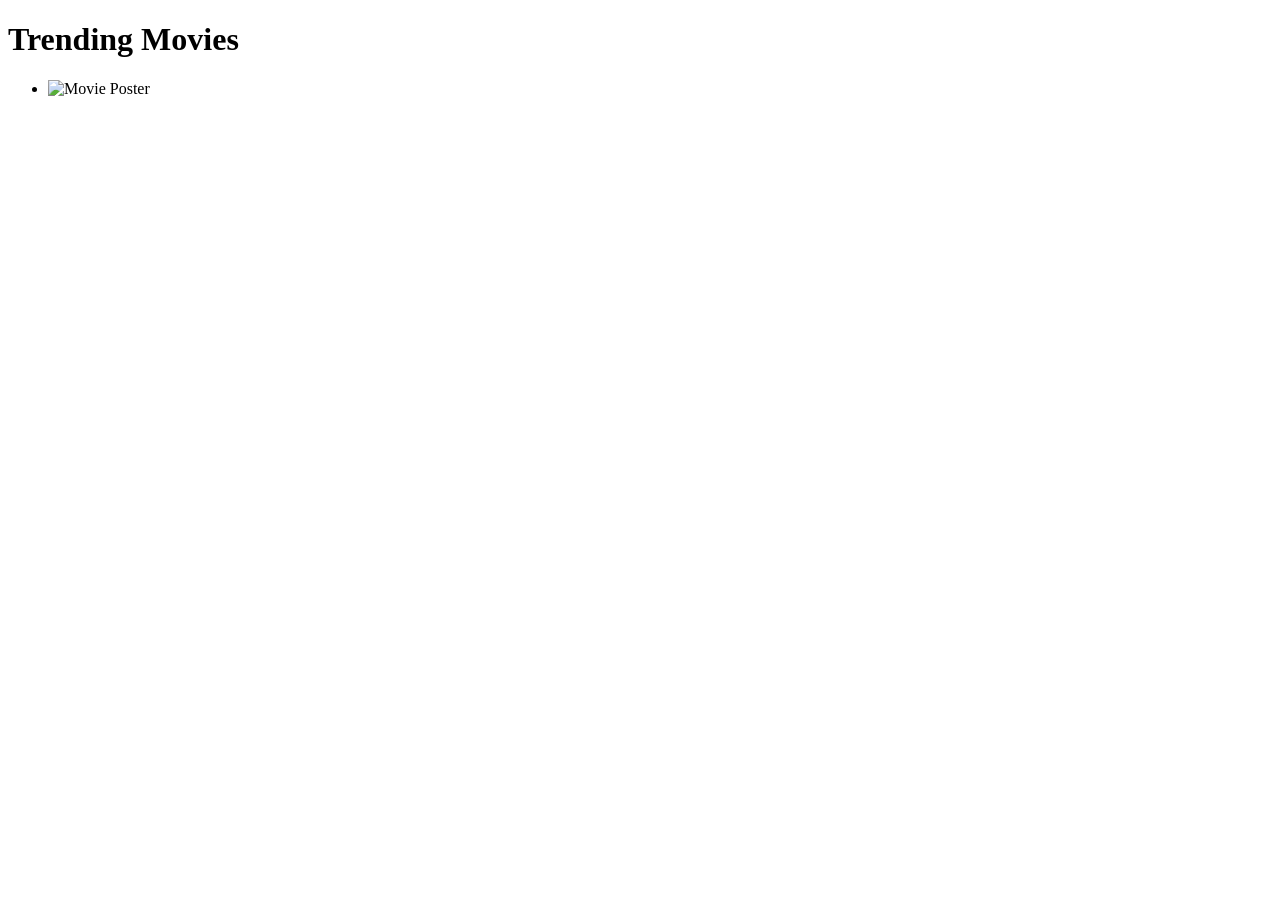
<file: src/main/resources/templates/index.html>
<!DOCTYPE html>
<html lang="en">
<head>
    <meta charset="UTF-8">
    <meta name="viewport" content="width=device-width, initial-scale=1.0">
    <title>Trending Movies</title>
</head>
<body>
<h1>Trending Movies</h1>

<div th:if="${errorMessage}">
    <p style="color: red;" th:text="${errorMessage}"></p>
</div>

<ul>
    <li th:each="movie : ${movies}">
        <h3 th:text="${movie.title}"></h3>
        <img th:src="'https://image.tmdb.org/t/p/w500' + ${movie.posterPath}" alt="Movie Poster" />
        <p th:text="${movie.overview}"></p>
    </li>
</ul>
</body>
</html>
</file>
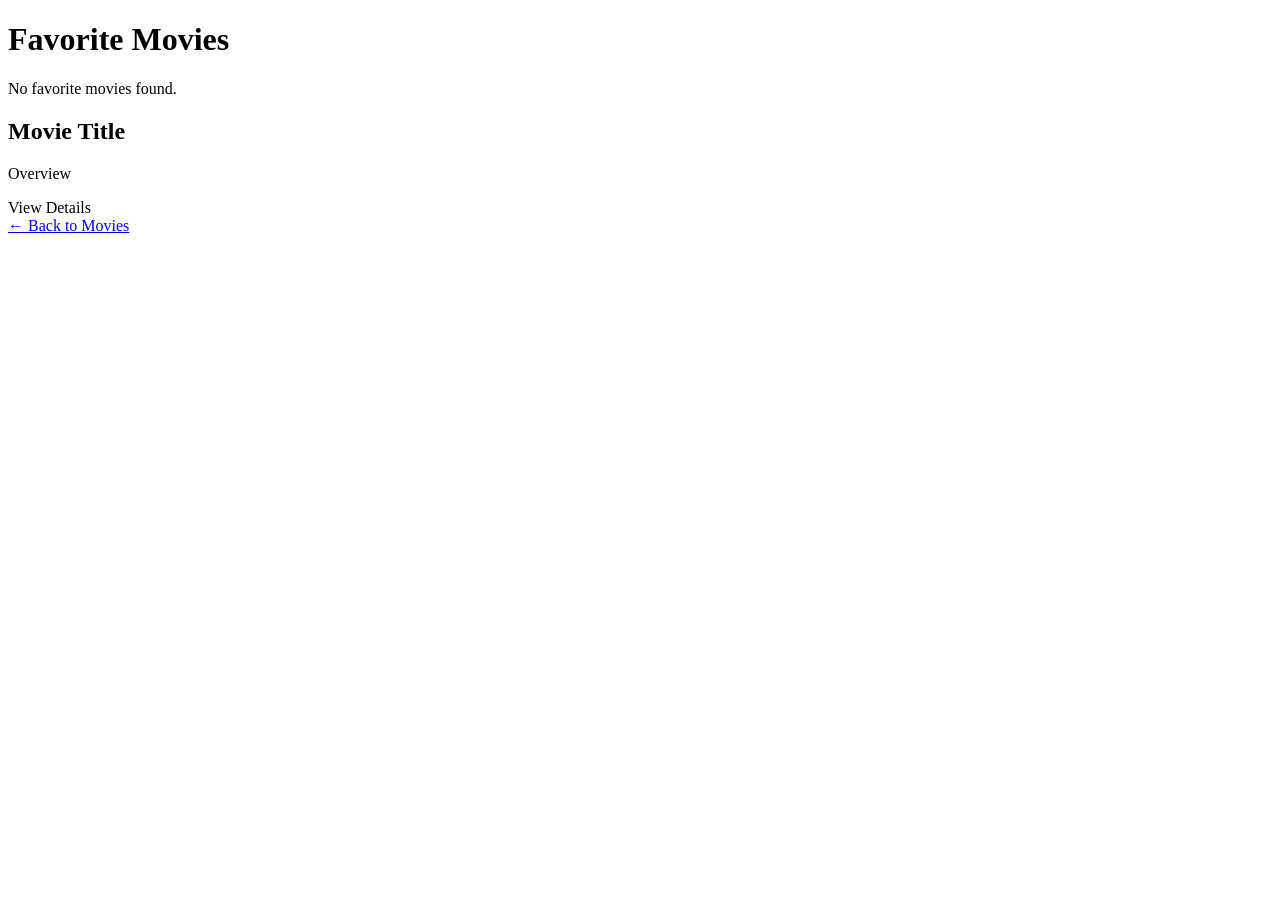
<file: src/main/resources/templates/favorites.html>
<!-- favorites.html -->
<!DOCTYPE html>
<html xmlns:th="http://www.thymeleaf.org">
<head>
    <title>Favorite Movies</title>
</head>
<body>
<h1>Favorite Movies</h1>

<div th:if="${favoriteMovies.isEmpty()}">
    <p>No favorite movies found.</p>
</div>

<div th:each="movie : ${favoriteMovies}">
    <h2 th:text="${movie.title}">Movie Title</h2>
    <p th:text="${movie.overview}">Overview</p>
    <a th:href="@{/movie/{id}(id=${movie.id})}">View Details</a>
</div>

<a href="/movies">← Back to Movies</a>
</body>
</html>
</file>
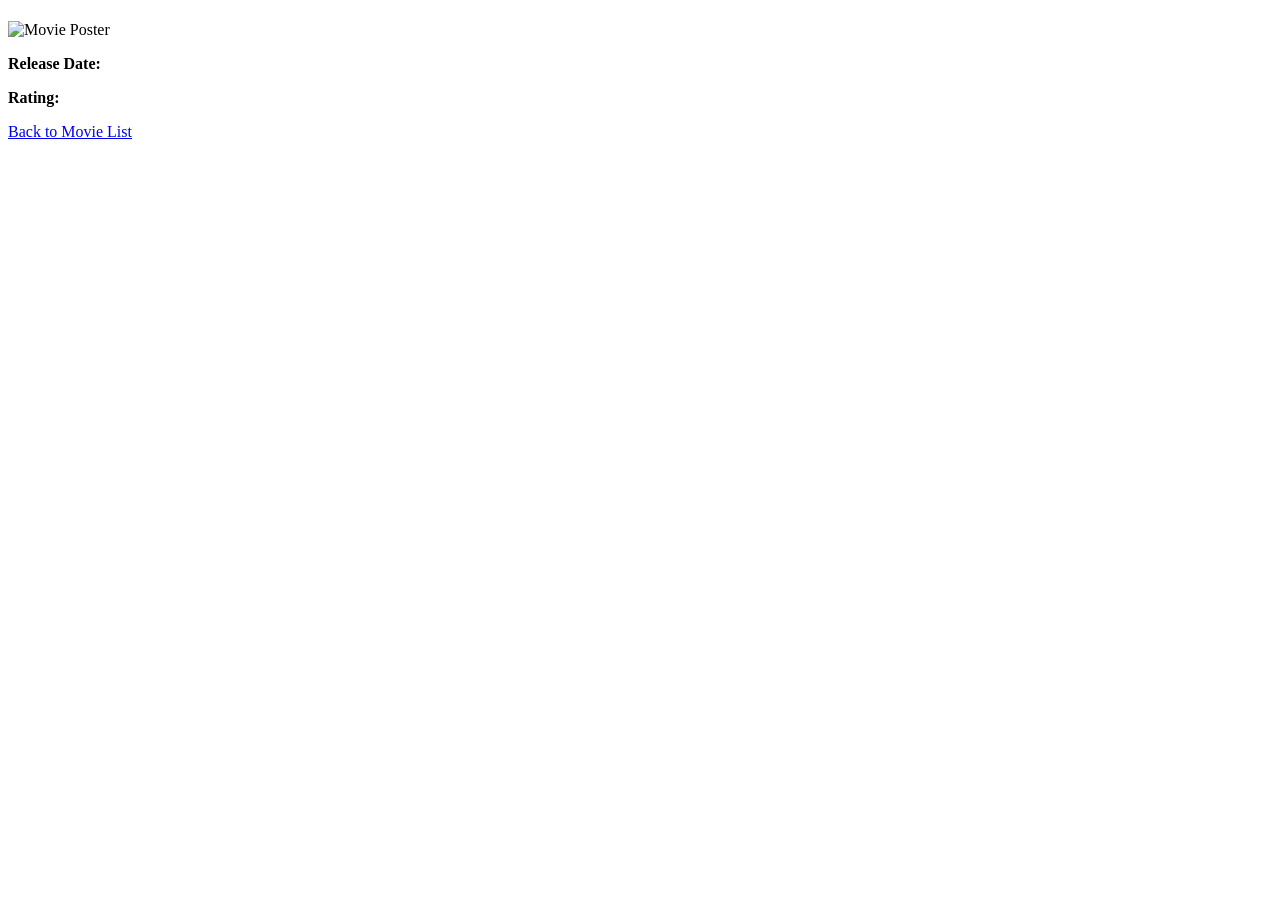
<file: src/main/resources/templates/movie_details.html>
<!DOCTYPE html>
<html xmlns:th="http://www.thymeleaf.org">
<head>
    <title>Movie Details</title>
</head>
<body>
<h1 th:text="${movie.title}"></h1>
<img th:src="'https://image.tmdb.org/t/p/w500/' + ${movie.posterPath}" alt="Movie Poster">
<p th:text="${movie.overview}"></p>
<p><strong>Release Date:</strong> <span th:text="${movie.releaseDate}"></span></p>
<p><strong>Rating:</strong> <span th:text="${movie.rating}"></span></p>

<a href="/movies">Back to Movie List</a>
</body>
</html>
</file>
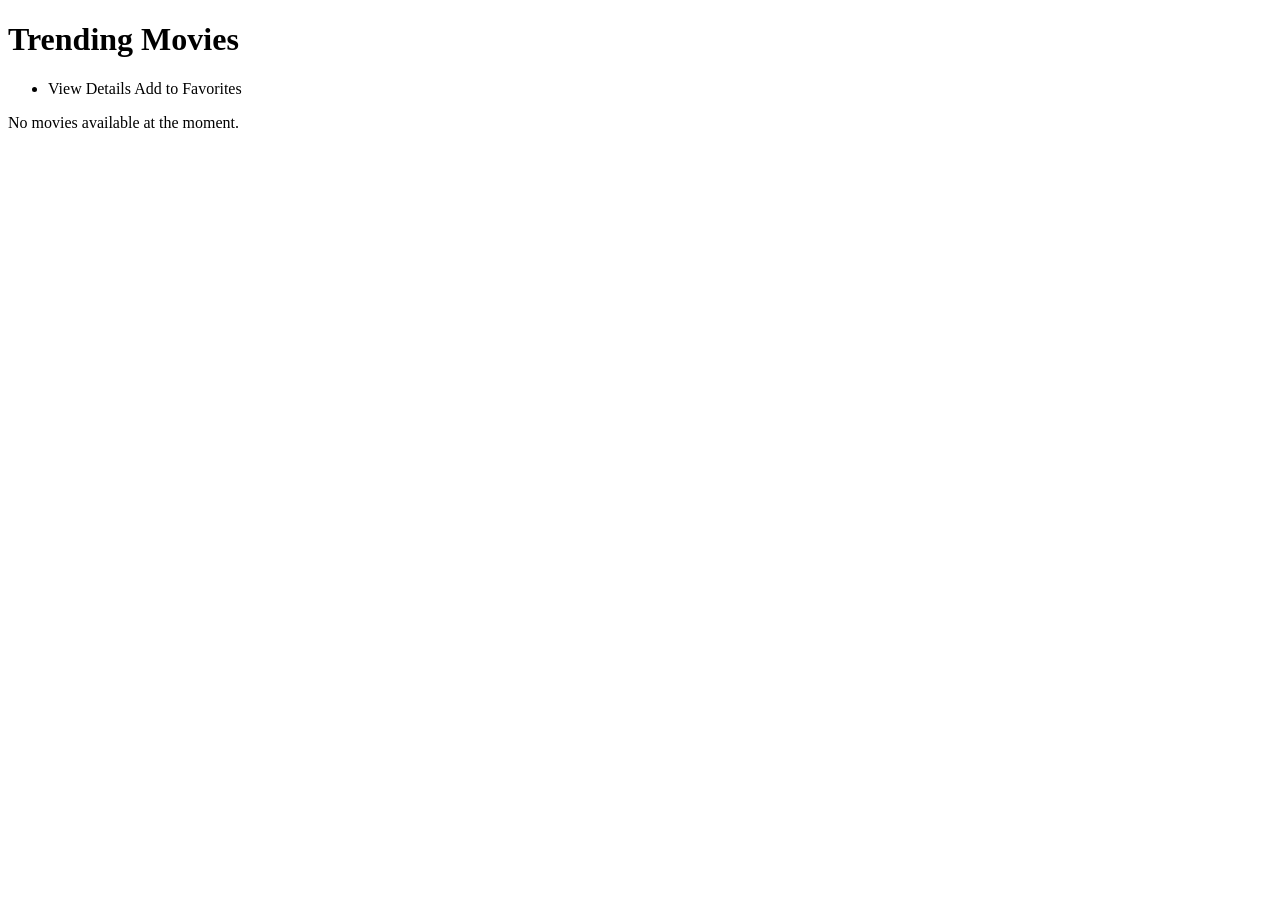
<file: src/main/resources/templates/movies.html>
<!DOCTYPE html>
<html xmlns:th="http://www.thymeleaf.org">
<head>
    <title>Movies List</title>
</head>
<body>
<h1>Trending Movies</h1>
<div th:if="${movies != null}">
    <ul>
        <li th:each="movie : ${movies}">
            <h3 th:text="${movie.title}"></h3>
            <p th:text="${movie.overview}"></p>
            <a th:href="@{/movies/{id}(id=${movie.id})}">View Details</a>
            <a th:href="@{/add-to-favorites/{id}(id=${movie.id})}" class="btn btn-primary">Add to Favorites</a>

        </li>
    </ul>
</div>
<div th:if="${movies == null}">
    <p>No movies available at the moment.</p>
</div>
</body>
</html>
</file>
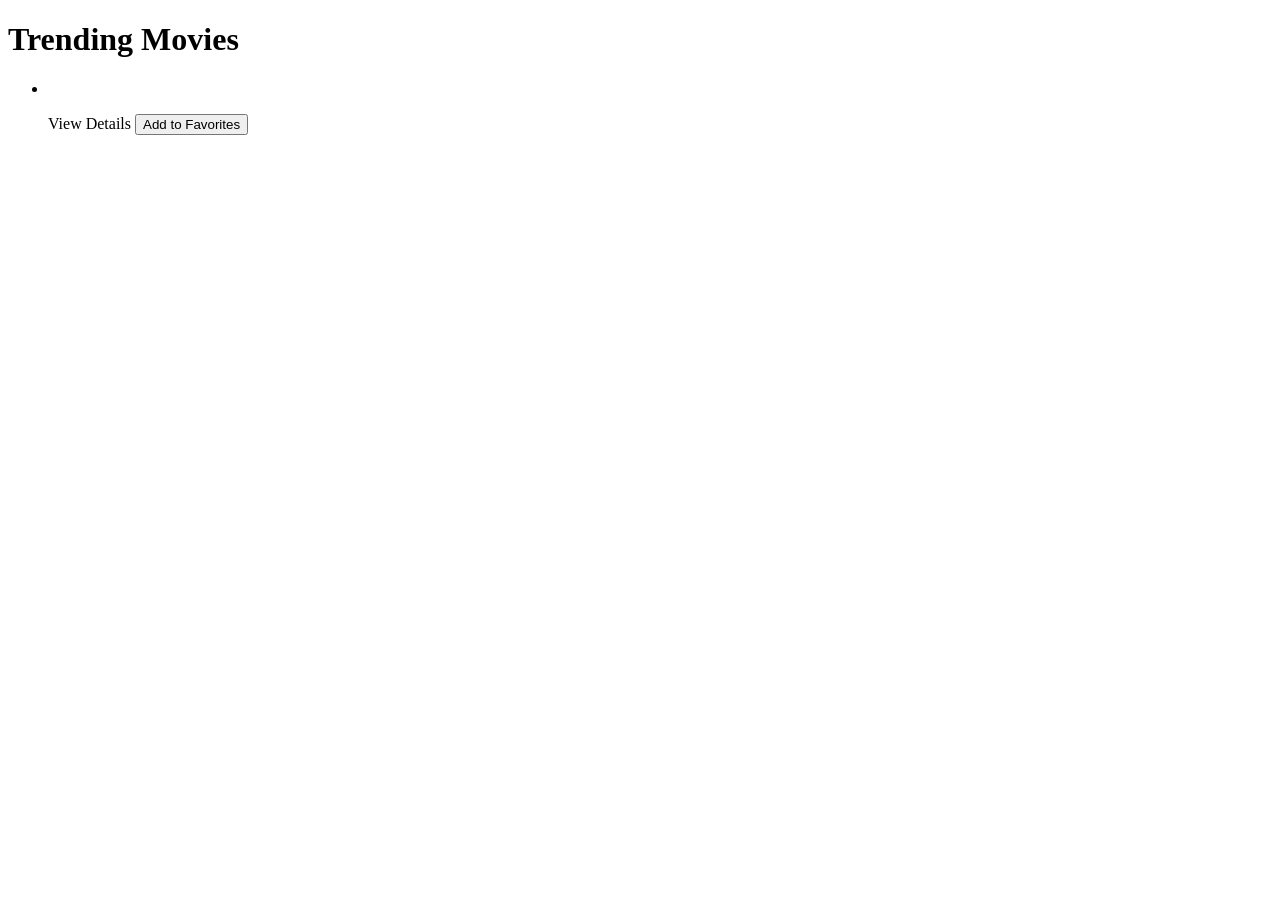
<file: src/main/resources/templates/trending.html>
<!DOCTYPE html>
<html lang="en">
<head>
  <meta charset="UTF-8">
  <meta name="viewport" content="width=device-width, initial-scale=1.0">
  <title>Trending Movies</title>
</head>
<body>
<h1>Trending Movies</h1>

<!-- Display a message if no movies are available -->
<div th:if="${message}">
  <p th:text="${message}"></p>
</div>

<!-- Display the list of movies -->
<div th:if="${movies}">
  <ul>
    <li th:each="movie : ${movies}">
      <h2 th:text="${movie.title}"></h2>
      <img th:src="@{https://image.tmdb.org/t/p/w500/{posterPath}}" th:alt="Movie Poster" th:if="${movie.posterPath}" />
      <p th:text="${movie.overview}"></p>
      <a th:href="@{/movie/{id}(id=${movie.id})}">View Details</a>
      <button>Add to Favorites</button>
    </li>
  </ul>
</div>
</body>
</html>
</file>
